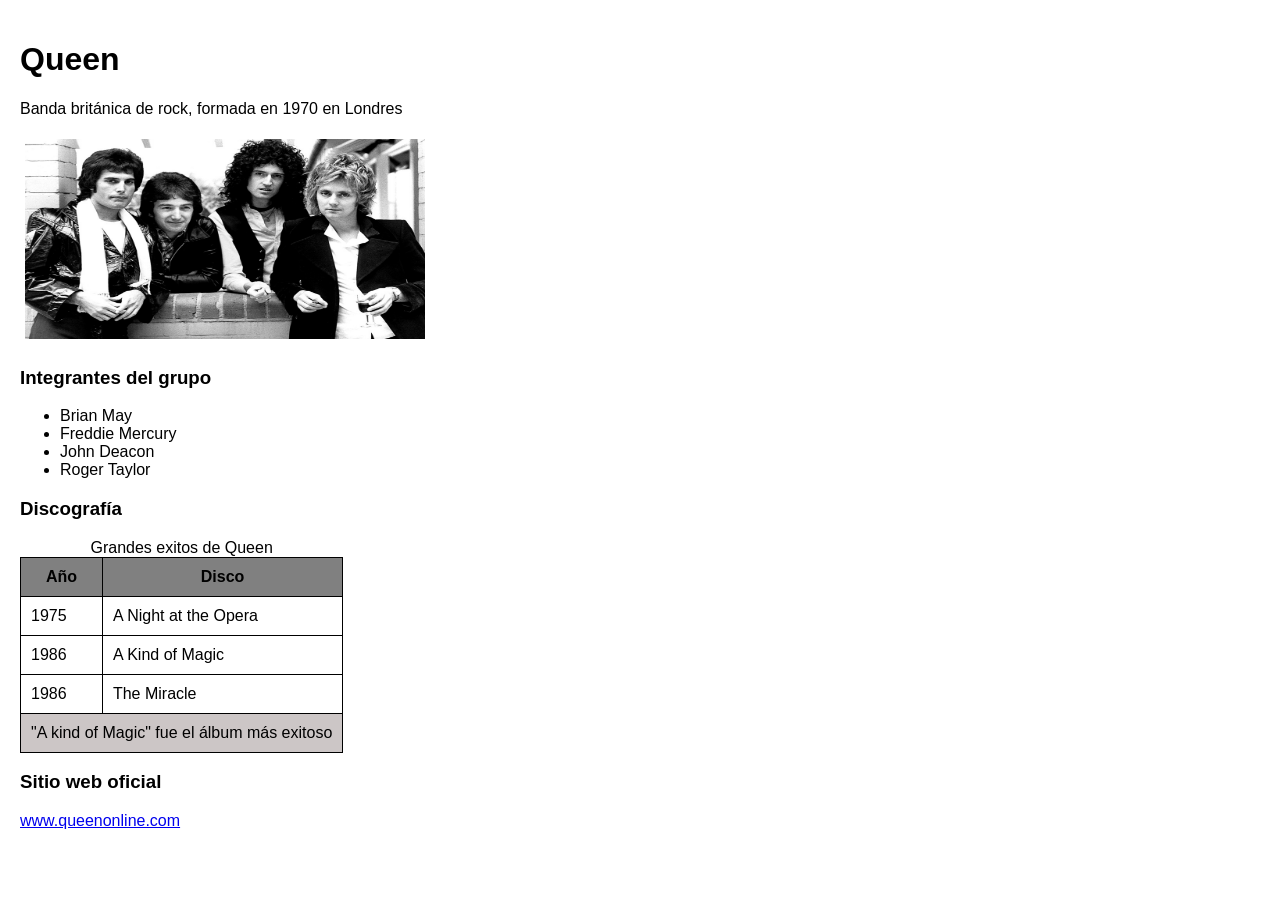
<file: index.html>
<!DOCTYPE html>
<html lang="en">
<head>
    <meta charset="UTF-8">
    <meta http-equiv="X-UA-Compatible" content="IE=edge">
    <meta name="viewport" content="width=device-width, initial-scale=1.0">
    <title>Queen</title>
    <link rel="stylesheet" href="estilos.css">
</head>
<body>
    <h1>Queen</h1>

    <p>Banda británica de rock, formada en 1970 en Londres</p>

    <img src="img/queen2.jpg" alt="img_queen">

    <h3>Integrantes del grupo</h3>

    <ul> 
        <li>Brian May</li> 
        <li>Freddie Mercury</li> 
        <li>John Deacon</li>
        <li>Roger Taylor</li> 
    </ul> 

    <h3>Discografía</h3>

    <table>
        <caption>Grandes exitos de Queen</caption>
        <tr>
            <th>Año</th>
            <th>Disco</th>
        </tr>
        <tr>
            <td>1975</td>
            <td>A Night at the Opera</td>
        </tr>
        <tr>
            <td>1986</td>
            <td>A Kind of Magic</td>
        </tr>
        <tr>
            <td>1986</td>
            <td>The Miracle</td>
        </tr>
        
        <tr>
            <td colspan="2" class="foot_table"> "A kind of Magic" fue el álbum más exitoso</td>
        </tr>
    </table>

    <h3>Sitio web oficial</h3>
	<a href="https://www.queenonline.com/" target="_blank">www.queenonline.com</a>
    
</body>
</html>
</file>
<file: estilos.css>
body {
    font-family: Verdana, Geneva, Tahoma, sans-serif;
    margin: 10px;
    padding: 10px;
}

img{

    width: 400px;
    height: 200px;
    padding: 5px;
}

table , td, th{
    border: 1px solid black;
    border-collapse: collapse;
}

td, th {
    padding: 10px;
}

th {
    background-color: gray;
}

.foot_table {
    background-color: rgb(204, 198, 198);
}
</file>
